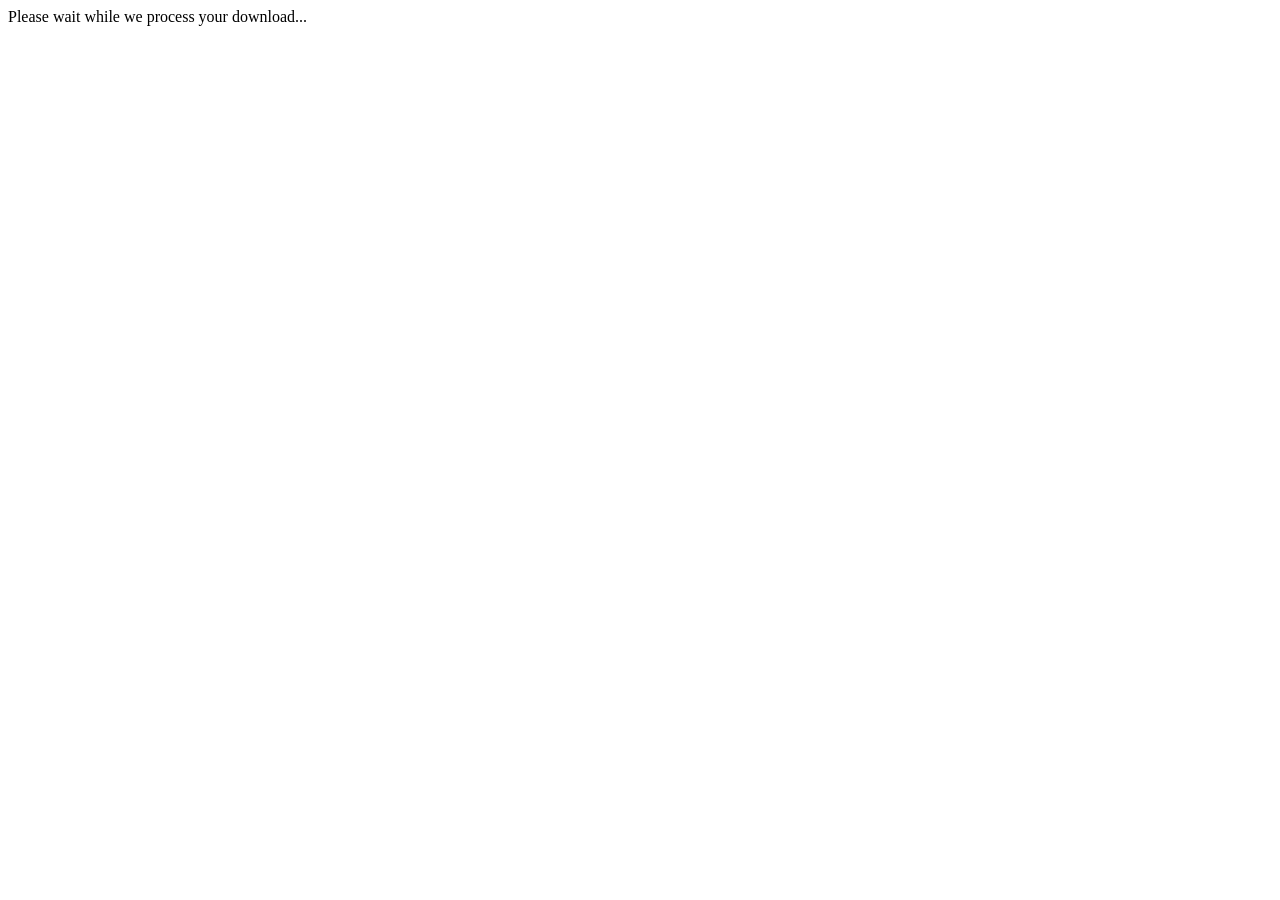
<file: anyaudio/templates/app.html>
<!DOCTYPE html>
<html lang="en">
<head>
    <meta charset="UTF-8">
    <title>AnyAudio - Android App Download</title>
</head>
<body>
Please wait while we process your download...
<script   src="https://code.jquery.com/jquery-2.2.4.min.js"   integrity="sha256-BbhdlvQf/xTY9gja0Dq3HiwQF8LaCRTXxZKRutelT44=" crossorigin="anonymous"></script>
<script>
    $(document).ready(function () {
        $.getJSON("https://api.github.com/repos/zeseeit/AnyAudio/releases/latest").done(function (release) {
            var asset = release.assets[0];
            var download_link = asset.browser_download_url;
            window.location.replace(download_link);
        });
    })
</script>
</body>
</html>
</file>
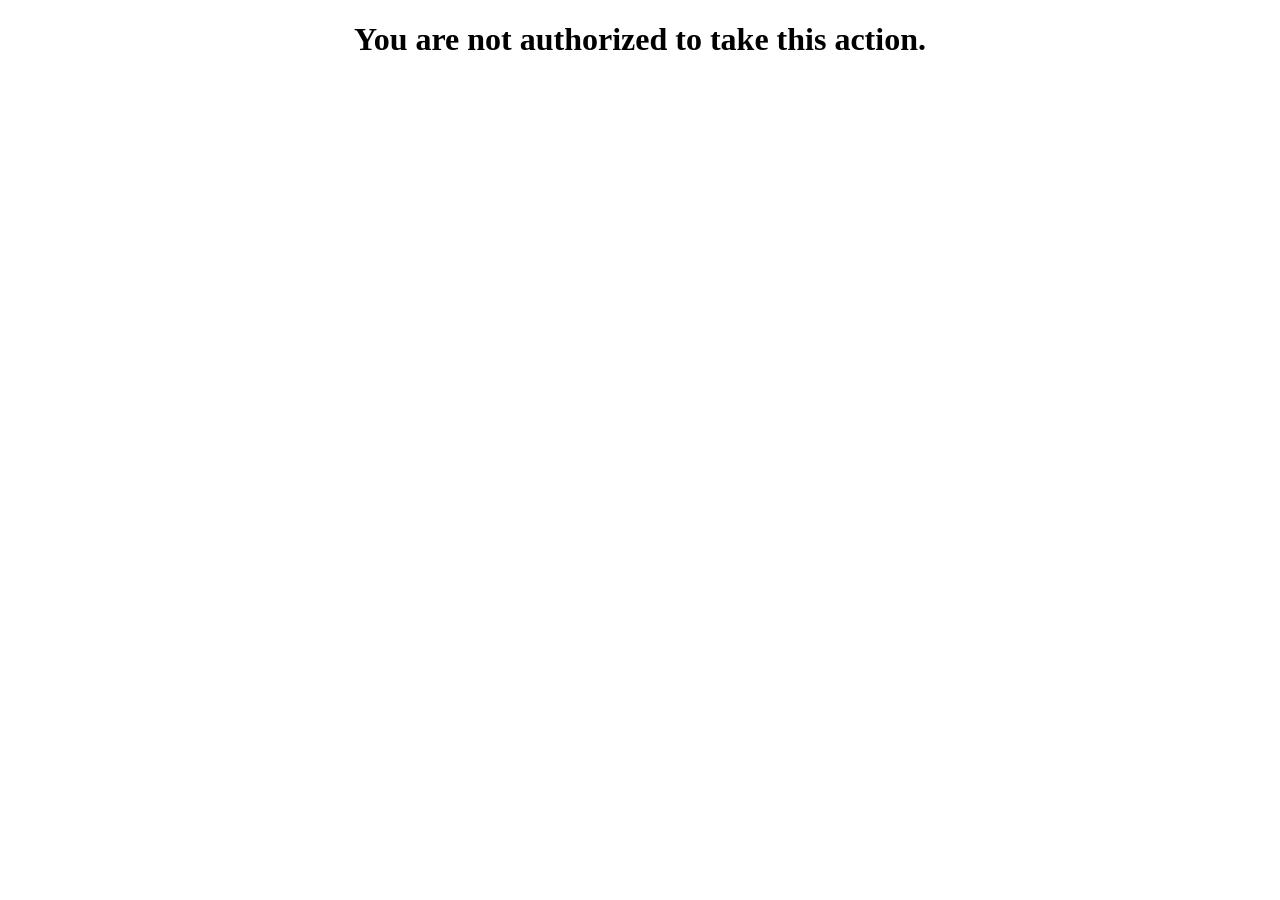
<file: anyaudio/templates/unauthorized.html>
<!DOCTYPE html>
<html lang="en">
<head>
    <meta charset="UTF-8">
    <link rel="shortcut icon" href="{{ url_for('static', filename='img/favicon.ico') }}">
    <title>Unauthorized</title>
</head>
<body>
<div style="margin: 10px">
    <div style="text-align: center">
        <h1>You are not authorized to take this action.</h1>
    </div>
</div>
</body>
</html>
</file>
